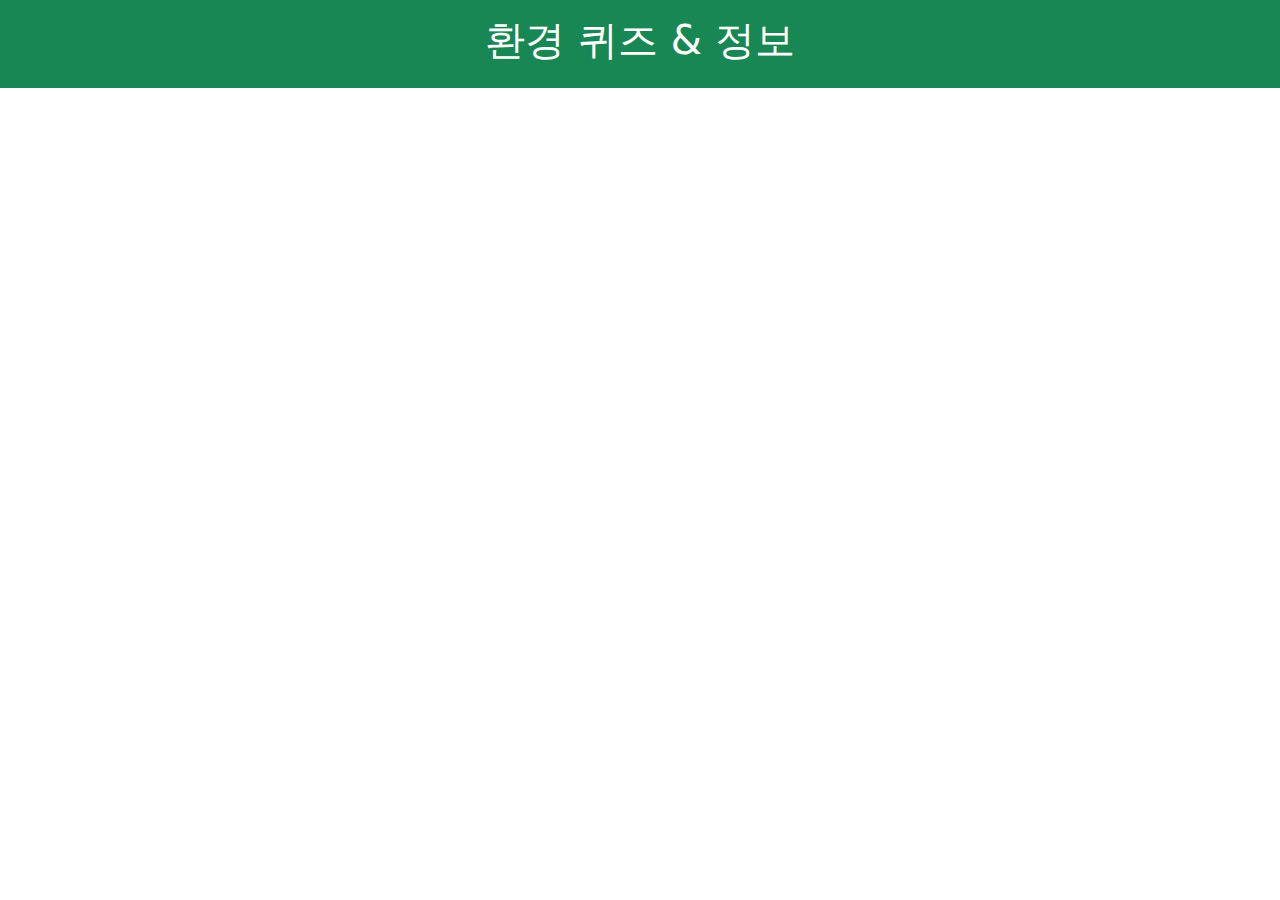
<file: recycle/index.html>
<!DOCTYPE html>
<html lang="en">
<head>
    <meta charset="UTF-8">
    <meta name="viewport" content="width=device-width, initial-scale=1.0">
    <title>환경 퀴즈 & 정보</title>
    <link rel="stylesheet" href="style.css">
    <link href="https://cdn.jsdelivr.net/npm/bootstrap@5.3.0/dist/css/bootstrap.min.css" rel="stylesheet">
    <script src="https://cdn.jsdelivr.net/npm/bootstrap@5.3.0/dist/js/bootstrap.bundle.min.js"></script>
</head>
<body>
    <header class="bg-success text-white text-center py-3">
        <h1>환경 퀴즈 & 정보</h1>
    </header>
    <main class="container my-4">
        <div id="app"></div>
    </main>
</body>
</html>
</file>
<file: recycle/style.css>
body {
    font-family: 'Arial', sans-serif;
}
header {
    background-color: #28a745;
}
</file>
